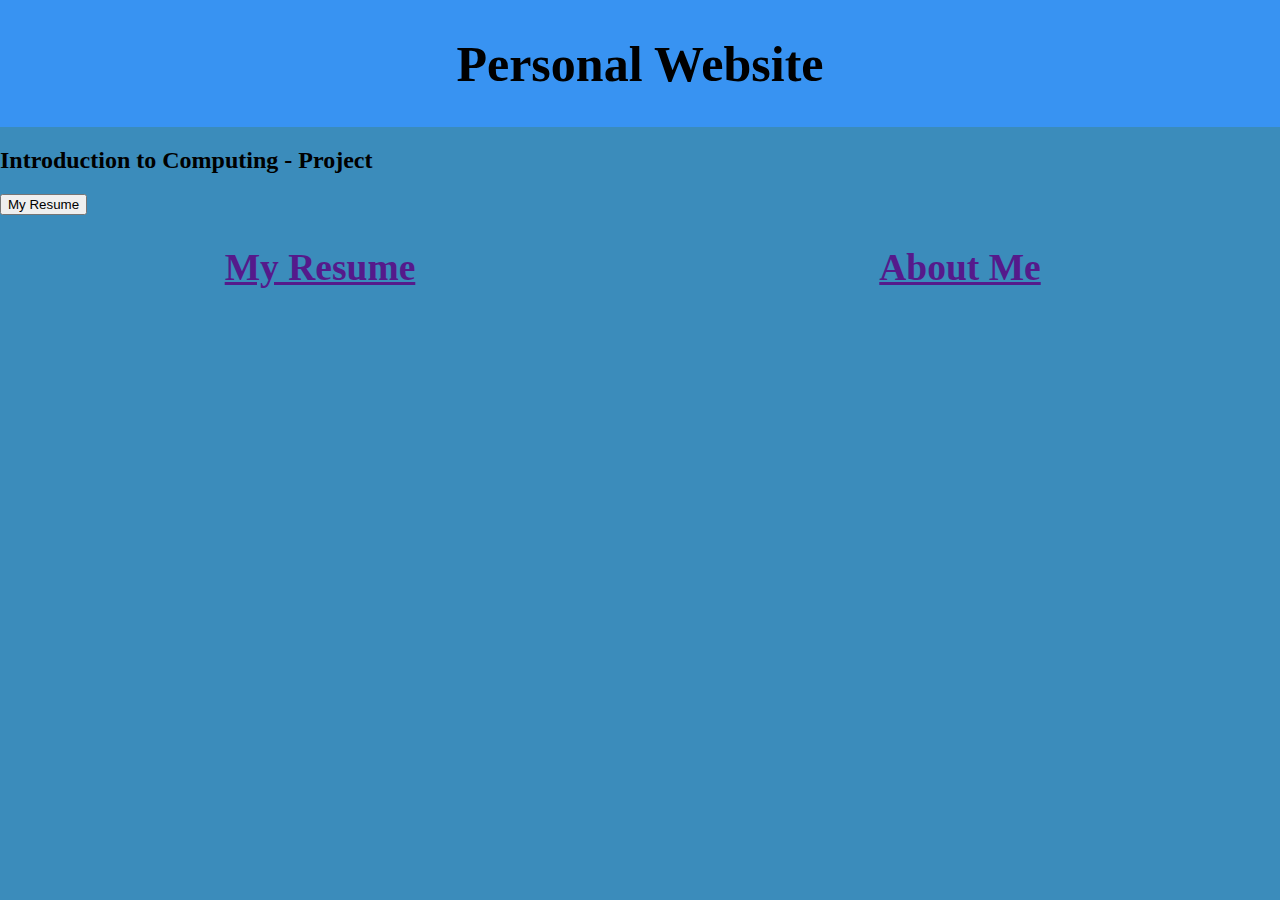
<file: index.html>
<!DOCTYPE html>
<html lang="en">
<head>
    <meta charset="UTF-8">
    <meta name="viewport" content="width=device-width, initial-scale=1.0">
    <title>Test Homepage</title>
    <link rel="stylesheet" href="style.css">
</head>
<body>

    
    <header>
        <h1> Personal Website </h1>
    </header>   

    <h2> Introduction to Computing - Project </h2>

    <button onclick="resume.html">
        My Resume
    </button>


    <nav class="navbar">
    </nav>

    <main>
        <aside>
            <h2><a href href="resume.html">
                My Resume
            </a></h2>   
        </aside>

        <aside>
            <h2><a href href="myself.html">
                About Me
            </a></h2>   
        </aside>

    </main>

</body>
</html>
</file>
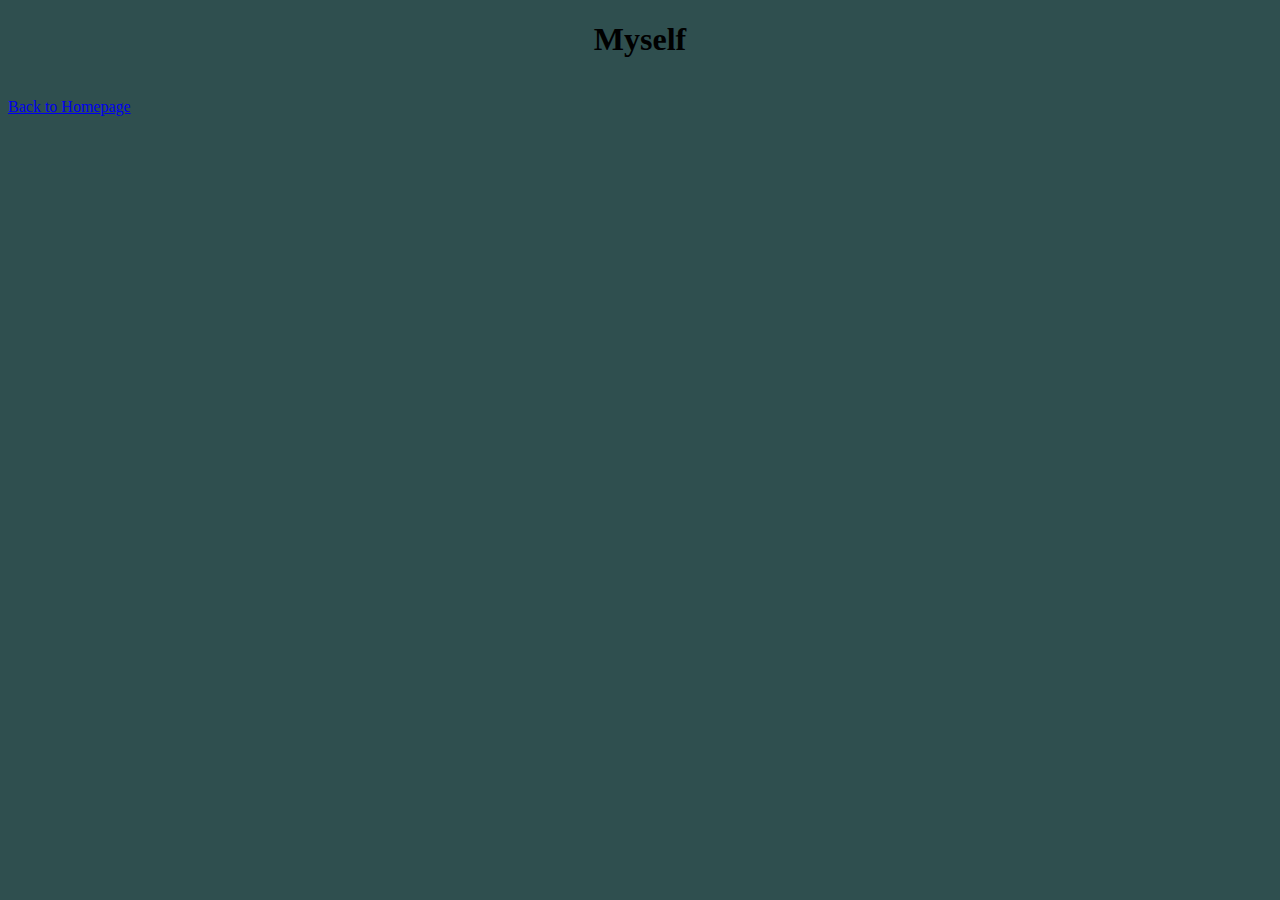
<file: myself.html>
<!DOCTYPE html>
<html lang="en">
<head>
    <meta charset="UTF-8">
    <meta name="viewport" content="width=device-width, initial-scale=1.0">
    <title>Cenaon Myself</title>
</head>
<body style="background-color: darkslategrey;">
    <center>
        <h1> Myself </h1>
    </center>

    

    <br>
    <a href="index.html">
        Back to Homepage
    </a>
    </br>
    
</body>
</html>
</file>
<file: style.css>
body{
    background-color: rgb(59, 140, 187);
    margin: 0;
    padding: 0;
}

header{
    background-color: rgba(56, 149, 255, 0.808);
    text-align: center;
    padding: 1px;
    font-size: 25px;
}

.navbar{
    
}

aside{
    height: 100px;
    font-size: 25px;
    width: 50%;
    text-align: center;
    float: right;
}

aside{
    font-size: 25px;
    width: 50%;
    text-align: center;
    float: left;
}
</file>
